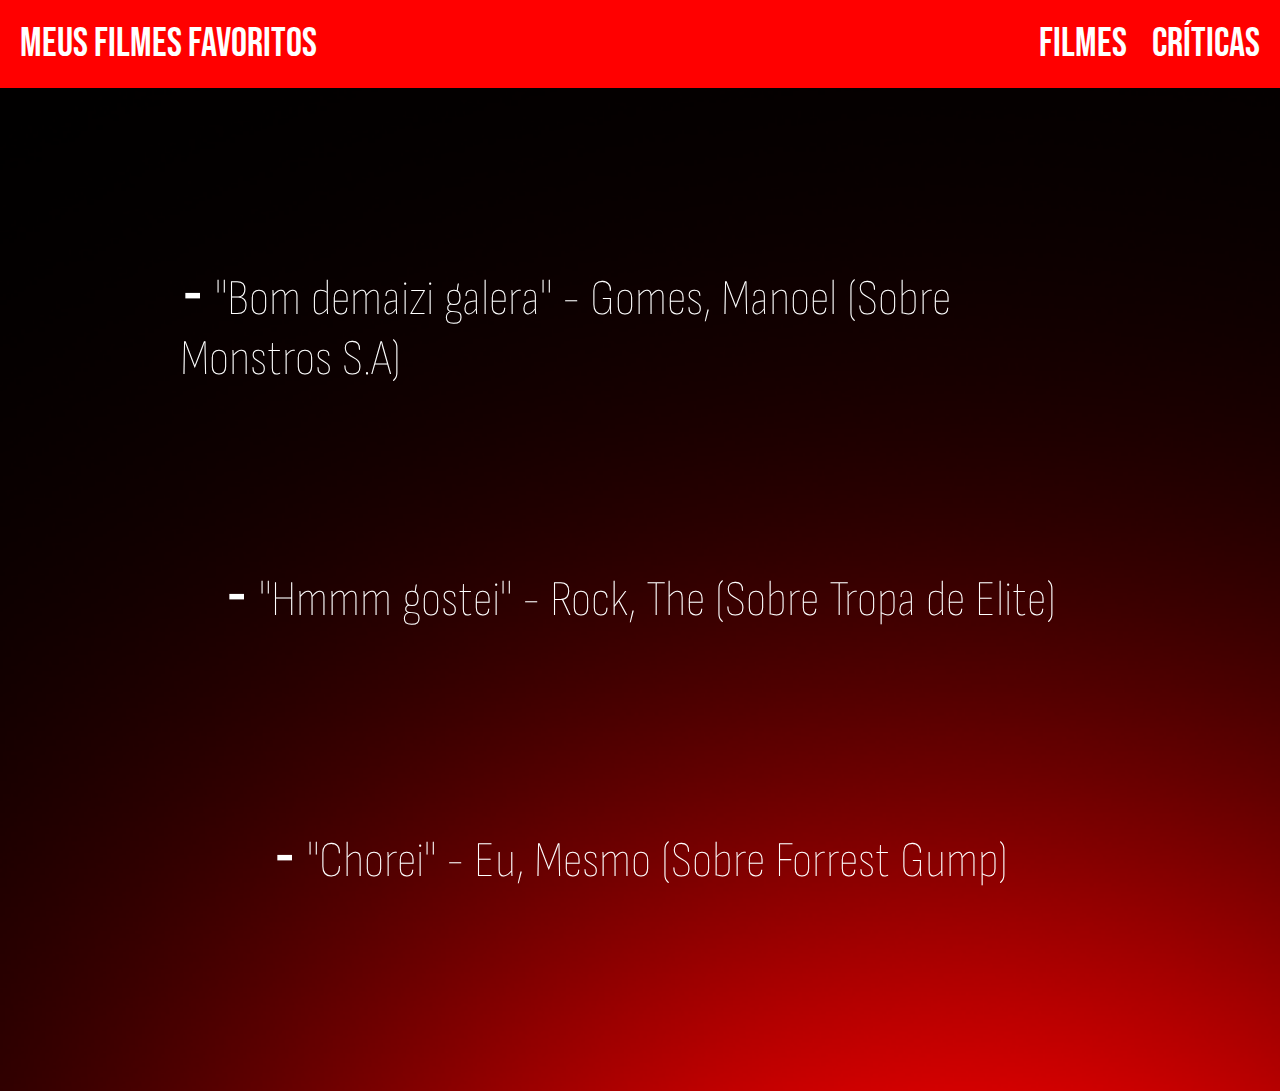
<file: criticas.html>
<!DOCTYPE html>
<html lang="pt-BR">
<head>
    <meta charset="UTF-8">
    <meta http-equiv="X-UA-Compatible" content="IE=edge">
    <meta name="viewport" content="width=device-width, initial-scale=1.0">
    <title>Críticas</title>
    <link rel="stylesheet" href="style.css">
</head>
<body>
    <header class="topo">Meus filmes favoritos
        <nav class="navegar">
            <a class="filmes" href="index.html">Filmes</a>
            <a class="filmes" href="criticas.html">Críticas</a> 
        </nav>
    </header>
    <main>
        <div id="criticas">
            <p class="critica">⁃ "Bom demaizi galera" - Gomes, Manoel (Sobre Monstros S.A)</p>
            <p class="critica2">⁃ "Hmmm gostei" - Rock, The (Sobre Tropa de Elite)</p>
            <p class="critica3">⁃ "Chorei" - Eu, Mesmo (Sobre Forrest Gump)</p>
        </div>
    </main>
        </div>
    <footer></footer>    
</body>
</html>
</file>
<file: style.css>
@import url('https://fonts.googleapis.com/css2?family=Bebas+Neue&family=Sofia+Sans+Condensed:ital,wght@1,1&display=swap');

* {
    margin: 0;
    padding: 0;
}

body {
    box-sizing: border-box;
    background-image: url(netflix-gradient.png);
    position: relative;
    background-size: cover;
}

.critica {
    display: flex;
    justify-content: center;
    padding: 180px;
    font-family: 'Sofia Sans Condensed', sans-serif;
    font-weight: 1;
    font-size: 3.125rem;
    color: white;
}

.critica2 {
    display: flex;
    justify-content: center;
    padding: 0px;
    font-family: 'Sofia Sans Condensed', sans-serif;
    font-weight: 1;
    font-size: 3.125rem;
    color: white;
}

.critica3 {
    display: flex;
    justify-content: center;
    padding: 200px;
    font-family: 'Sofia Sans Condensed', sans-serif;
    font-weight: 1;
    font-size: 3.125rem;
    color: white;
}

.topo {
    display: flex;
    justify-content: space-between;
    background-color: rgb(255, 0, 0);
    padding: 20px;
    color: white;
    font-family: 'Bebas Neue', cursive;
    font-weight: 300;
    font-size: 2.5rem;
}

.filmes {
    color: white;
    text-decoration: none;
}

.filmes:hover {
    color: grey;
}

section {
    padding: 30px;
    display: flex;
    gap: 50px;
    flex-wrap: wrap;
}

section img {
    display: flex;
    width: 100%;
    height: 100%;
    border:rgb(148, 11, 11) solid 5px;
    border-radius: 5px;
}

section div {
    width: 300px;
    height: 450px;
}

.navegar {
    display: flex;
    gap: 25px;
}

@media (max-width: 1200px) {
    section#imagens {
        justify-content: center;
        width: auto;
    }

    div#criticas {
        display: flex;
        flex-direction: column;
        padding: 10%;
    }

    body {
        background-image: url(netflix-gradient.png);
    }
}
</file>
